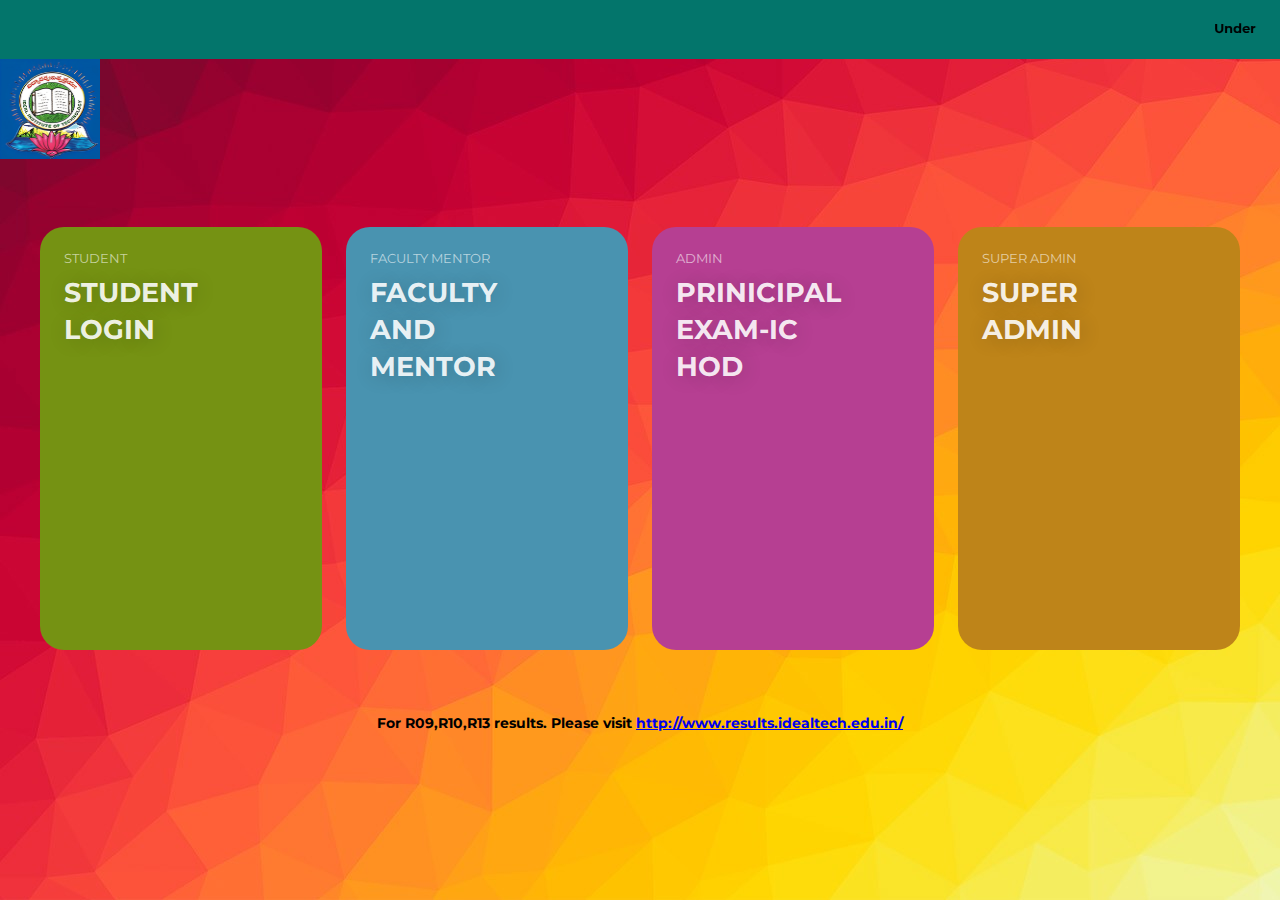
<file: index.html>
<!DOCTYPE html>
<html lang="en" >
<head>
  <meta charset="UTF-8">
  <title>Results Portal</title>
  <link rel = "icon" href = "ideal_logo.jpg" type = "image/x-icon">
  <style>

    :root{
  --background-dark: #2d3548;
  --text-light: rgba(255,255,255,0.6);
  --text-lighter: rgba(255,255,255,0.9);
  --spacing-s: 8px;
  --spacing-m: 16px;
  --spacing-l: 24px;
  --spacing-xl: 32px;
  --spacing-xxl: 64px;
  --width-container: 1200px;
}

*{
  border: 0;
  margin: 0;
  padding: 0;
  box-sizing: border-box;
}

html{
  height: 100%;
  font-family: 'Montserrat', sans-serif;
  font-size: 14px;
}


.bg-img {
  /* The image used */
  background-image: url("results portal.jpg");
  /* Control the height of the image */
  min-height: 600px;

  /* Center and scale the image nicely */
  background-position: center;
  background-repeat: no-repeat;
  background-size: cover;
  position: relative;
  background-attachment: fixed;
}

@media only screen and (max-width: 768px) {
  .bg-img {
    background-size: calc(100vw + 100vh);
  }
}


.logo{
 width: 100px;
 height: 100px;
}
h1 {
  box-sizing: border-box;
  padding: 20px;
}

.hero-section{
  align-items: flex-start;
  display: flex;
  min-height: 100%;
  justify-content: center;
  padding: var(--spacing-xxl) var(--spacing-l);
}

.card-grid{
  display: grid;
  grid-template-columns: repeat(1, 1fr);
  grid-column-gap: var(--spacing-l);
  grid-row-gap: var(--spacing-l);
  max-width: var(--width-container);
  width: 100%;
}

@media(min-width: 540px){
  .card-grid{
    grid-template-columns: repeat(2, 1fr); 
  }
}

@media(min-width: 960px){
  .card-grid{
    grid-template-columns: repeat(4, 1fr); 
  }
}

.card{
  list-style: none;
  position: relative;
}

.card:before{
  content: '';
  display: block;
  padding-bottom: 150%;
  width: 100%;
}

.card__background{
  background-size: cover;
  background-position: center;
  border-radius: var(--spacing-l);
  bottom: 0;
  filter: brightness(0.75) saturate(1.2) contrast(0.85);
  left: 0;
  position: absolute;
  right: 0;
  top: 0;
  transform-origin: center;
  trsnsform: scale(1) translateZ(0);
  transition: 
    filter 200ms linear,
    transform 200ms linear;
}

.card:hover .card__background{
  transform: scale(1.05) translateZ(0);
}

.card-grid:hover > .card:not(:hover) .card__background{
  filter: blur(5px);
}

.card__content{
  left: 0;
  padding: var(--spacing-l);
  position: absolute;
  top: 0;
}

.card__category{
  color: var(--text-light);
  font-size: 0.9rem;
  margin-bottom: var(--spacing-s);
  text-transform: uppercase;
}

.card__heading{
  color: var(--text-lighter);
  font-size: 1.9rem;
  text-shadow: 2px 2px 20px rgba(0,0,0,0.2);
  line-height: 1.4;
  word-spacing: 100vw;
 
}


</style>
</head>
<body class="bg-img">
  <h1 style='text-align:center;background:#03756b;font-size:13px;margin:0;'>
       <marquee onmouseover='this.stop();' onmouseout='this.start();'>Under the Esteemed guidance of Mr.M.S.R.S.PRASAD M.Tech.,[Ph.D] Head of Computer Science Department. This Results portal is developed by students of Batch 2019-2023, 206K5A0502- J.Syam Sundar, 196K1A0521- N.Maneesh Khanna, 196K1A0546- Ch.Chandra Sekhar, 196K1A0538- U.Sai Sri Harshitha</marquee>
  </h1>
  <p>
        <a href="http://idealtech.edu.in/">
        <img class="logo" src="ideal_logo.jpg" alt="top">
        </a>
  </p>
<!-- partial:index.partial.html -->
<link href="https://fonts.googleapis.com/css?family=Montserrat:400,700" rel="stylesheet">
<section class="hero-section">
  <div class="card-grid">
   <a class="card" href='student_login_page/desktop.php'>
      <div class="card__background" style="background-color:#9DC209 "></div>
      <div class="card__content" >
        <p class="card__category">student</p>
        <h3 class="card__heading">STUDENT LOGIN</h3>
      </div>
    </a>
    <a class="card" href="mentor_login/desktop.php">
      <div class="card__background" style="background-color:#64C5EB "></div>
      <div class="card__content">
        <p class="card__category">faculty Mentor</p>
        <h3 class="card__heading">FACULTY AND MENTOR</h3>
      </div>
    </a>
    <a class="card" href="Hod_login/desktop.php">
      <div class="card__background" style="background-color:#E84DBA "></div>
      <div class="card__content">
        <p class="card__category">admin</p>
        <h3 class="card__heading">PRINICIPAL EXAM-IC HOD</h3>
      </div>
    </a>
    <a class="card" href="admin_login_page/desktop.php">
      <div class="card__background" style="background-color:#FEB326 "></div>
      <div class="card__content">
        <p class="card__category">super admin</p>
        <h3 class="card__heading">SUPER ADMIN</h3>
      </div>
    </a>
  </div>
</section>
<footer style="text-align: center;">
    <p><b>For R09,R10,R13 results. Please visit  <a href="http://www.results.idealtech.edu.in/">http://www.results.idealtech.edu.in/</a></b></p>
</footer>
<!-- partial -->  
</body>
</html>
</file>
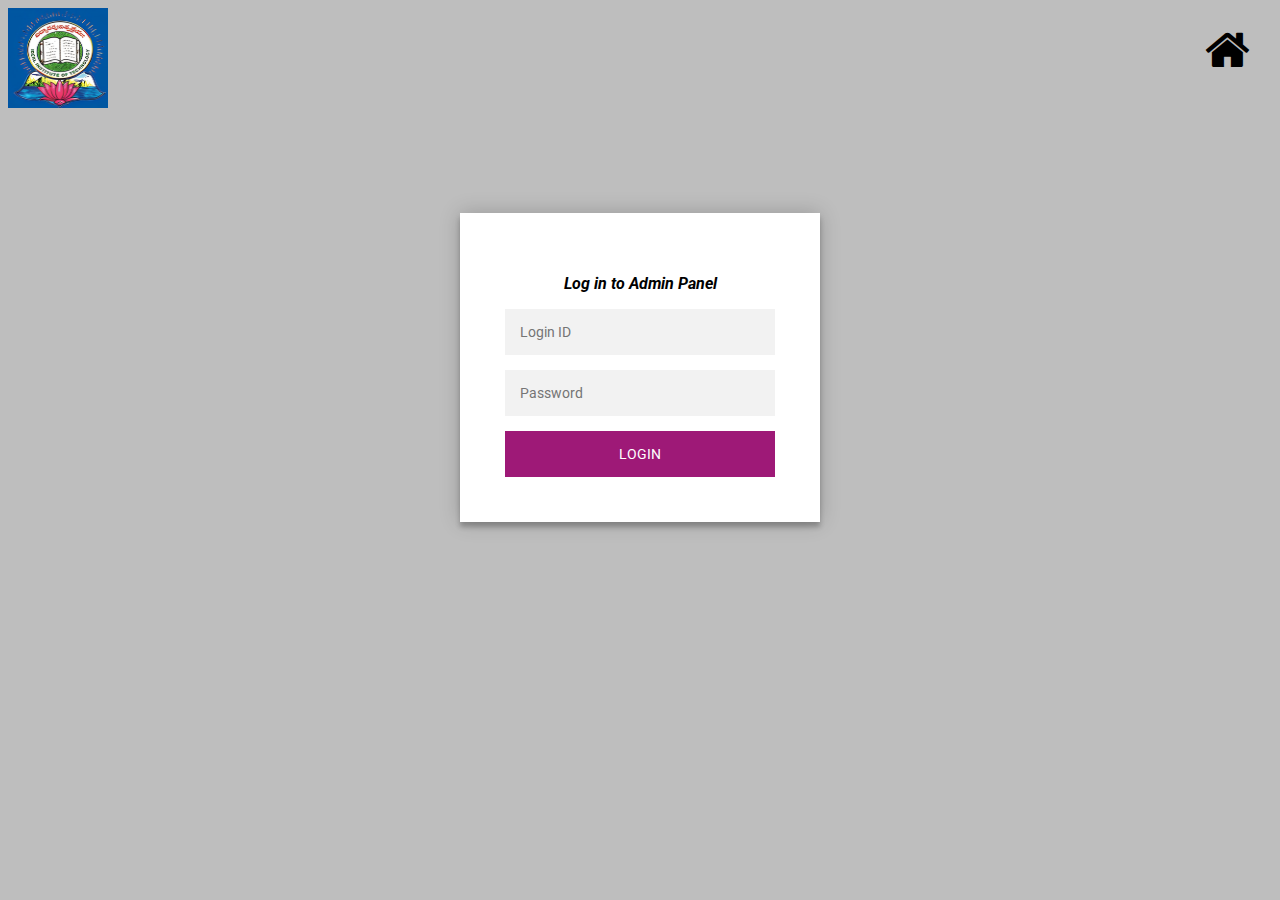
<file: Hod_login/index.html>
<!DOCTYPE html>
<html lang="en" >
<head>
  <meta charset="UTF-8">
  <title>Admin login</title>
  <link rel = "icon" href = "../ideal_logo.jpg" type = "image/x-icon">
  <link rel="stylesheet" href="https://cdnjs.cloudflare.com/ajax/libs/font-awesome/4.7.0/css/font-awesome.min.css">
  <meta name="viewport" content="width=device-width, initial-scale=1.0">
  <style>
    @import url(https://fonts.googleapis.com/css?family=Roboto:300);

.login-page {
  width: 360px;
  padding: 8% 0 0;
  margin: auto;
}
.form {
  position: relative;
  z-index: 1;
  background: #FFFFFF;
  max-width: 360px;
  margin: 0 auto 100px;
  padding: 45px;
  text-align: center;
  box-shadow: 0 0 20px 0 rgba(0, 0, 0, 0.2), 0 5px 5px 0 rgba(0, 0, 0, 0.24);
}
.form input {
  font-family: "Roboto", sans-serif;
  outline: 0;
  background: #f2f2f2;
  width: 100%;
  border: 0;
  margin: 0 0 15px;
  padding: 15px;
  box-sizing: border-box;
  font-size: 14px;
}
.form button {
  font-family: "Roboto", sans-serif;
  text-transform: uppercase;
  outline: 0;
  background: #9e1977;
  width: 100%;
  border: 0;
  padding: 15px;
  color: #FFFFFF;
  font-size: 14px;
  -webkit-transition: all 0.3 ease;
  transition: all 0.3 ease;
  cursor: pointer;
}
.form button:hover,.form button:active,.form button:focus {
  background: #730f55;
}
.form .message {
  margin: 15px 0 0;
  color: #b3b3b3;
  font-size: 12px;
}
.form .message a {
  color: #4CAF50;
  text-decoration: none;
}
.form .register-form {
  display: none;
}
.container {
  position: relative;
  z-index: 1;
  max-width: 300px;
  margin: 0 auto;
}
.container:before, .container:after {
  content: "";
  display: block;
  clear: both;
}
.container .info {
  margin: 50px auto;
  text-align: center;
}
.container .info h1 {
  margin: 0 0 15px;
  padding: 0;
  font-size: 36px;
  font-weight: 300;
  color: #1a1a1a;
}
.container .info span {
  color: #4d4d4d;
  font-size: 12px;
}
.container .info span a {
  color: #000000;
  text-decoration: none;
}
.container .info span .fa {
  color: #EF3B3A;
}
body {
  background: #BEBEBE; /* fallback for old browsers */
  font-family: "Roboto", sans-serif;
  -webkit-font-smoothing: antialiased;
  -moz-osx-font-smoothing: grayscale;      
}
.logo{
 width: 100px;
 height: 100px;
}
</style>

</head>
<body>
   <img class="logo" src="../ideal_logo.jpg" alt="top">
<!-- partial:index.partial.html -->
<div class="login-page">
  <a href="../index.html" style="position: absolute; right: 30px; top: 50px; transform: translateY(-50%);">
  <i class="fa fa-home fa-3x" style="color: black;"></i>
</a>
  <div class="form">
    <p><i><b>Log in to Admin Panel</b></i></p>
    <form class="login-form" method="POST" action="login.php">
      <input placeholder="Login ID" type="text" name="username" autocomplete="off" class='input' required/>
      <input placeholder="Password" type="password" name="password" autocomplete="off" class='input' required/>
      <button>login</button>
    </form>
  </div>
</div>

<!-- partial -->
  <script src='//cdnjs.cloudflare.com/ajax/libs/jquery/2.1.3/jquery.min.js'></script><script  src="./script.js"></script>

</body>
</html>
</file>
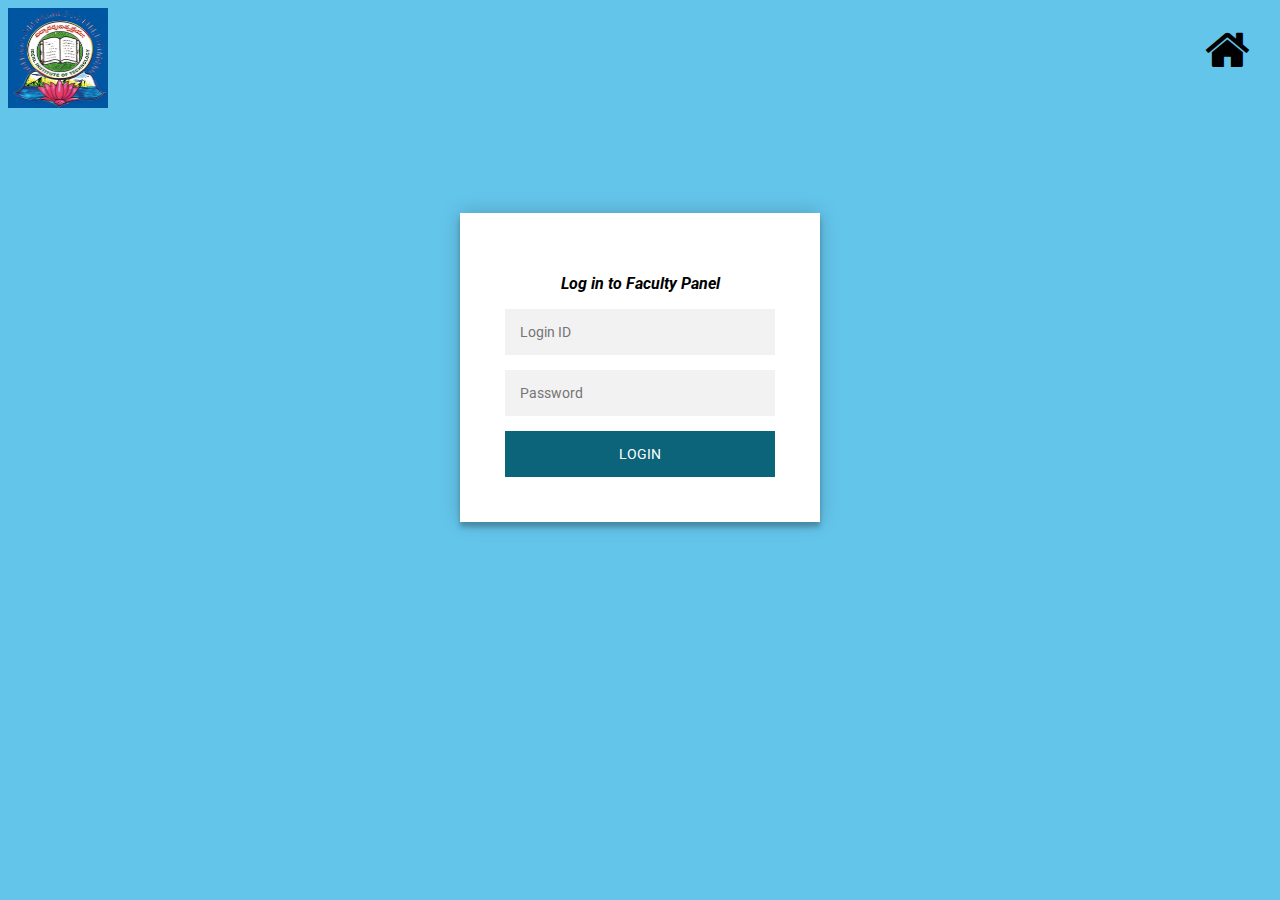
<file: mentor_login/index.html>
<!DOCTYPE html>
<html lang="en" >
<head>
  <meta charset="UTF-8">
  <title>Faculty login</title>
  <link rel = "icon" href = "../ideal_logo.jpg" type = "image/x-icon">
  <link rel="stylesheet" href="https://cdnjs.cloudflare.com/ajax/libs/font-awesome/4.7.0/css/font-awesome.min.css">
  <meta name="viewport" content="width=device-width, initial-scale=1.0">
  <style>
    @import url(https://fonts.googleapis.com/css?family=Roboto:300);

.login-page {
  width: 360px;
  padding: 8% 0 0;
  margin: auto;
}
.form {
  position: relative;
  z-index: 1;
  background: #FFFFFF;
  max-width: 360px;
  margin: 0 auto 100px;
  padding: 45px;
  text-align: center;
  box-shadow: 0 0 20px 0 rgba(0, 0, 0, 0.2), 0 5px 5px 0 rgba(0, 0, 0, 0.24);
}
.form input {
  font-family: "Roboto", sans-serif;
  outline: 0;
  background: #f2f2f2;
  width: 100%;
  border: 0;
  margin: 0 0 15px;
  padding: 15px;
  box-sizing: border-box;
  font-size: 14px;
}
.form button {
  font-family: "Roboto", sans-serif;
  text-transform: uppercase;
  outline: 0;
  background: #0b647a;
  width: 100%;
  border: 0;
  padding: 15px;
  color: #FFFFFF;
  font-size: 14px;
  -webkit-transition: all 0.3 ease;
  transition: all 0.3 ease;
  cursor: pointer;
}
.form button:hover,.form button:active,.form button:focus {
  background: #073845;
}
.form .message {
  margin: 15px 0 0;
  color: #b3b3b3;
  font-size: 12px;
}
.form .message a {
  color: #4CAF50;
  text-decoration: none;
}
.form .register-form {
  display: none;
}
.container {
  position: relative;
  z-index: 1;
  max-width: 300px;
  margin: 0 auto;
}
.container:before, .container:after {
  content: "";
  display: block;
  clear: both;
}
.container .info {
  margin: 50px auto;
  text-align: center;
}
.container .info h1 {
  margin: 0 0 15px;
  padding: 0;
  font-size: 36px;
  font-weight: 300;
  color: #1a1a1a;
}
.container .info span {
  color: #4d4d4d;
  font-size: 12px;
}
.container .info span a {
  color: #000000;
  text-decoration: none;
}
.container .info span .fa {
  color: #EF3B3A;
}
body {
  background: #64C5EB; /* fallback for old browsers */
  font-family: "Roboto", sans-serif;
  -webkit-font-smoothing: antialiased;
  -moz-osx-font-smoothing: grayscale;      
}
.logo{
 width: 100px;
 height: 100px;
}
</style>

</head>
<body>
  <img class="logo" src="../ideal_logo.jpg" alt="top">
<!-- partial:index.partial.html -->
<div class="login-page">
  <a href="../index.html" style="position: absolute; right: 30px; top: 50px; transform: translateY(-50%);">
  <i class="fa fa-home fa-3x" style="color: black;"></i>
</a>
  <div class="form">
    <p><i><b>Log in to Faculty Panel</b></i></p>
    <form class="login-form" method="POST" action="login.php">
      <input placeholder="Login ID" type="text" name="username" autocomplete="off" class='input' required/>
      <input placeholder="Password" type="password" name="password" autocomplete="off" class='input' required/>
      <button>login</button>
    </form>
  </div>
</div>
<!-- partial -->
  <script src='//cdnjs.cloudflare.com/ajax/libs/jquery/2.1.3/jquery.min.js'></script><script  src="./script.js"></script>

</body>
</html>
</file>
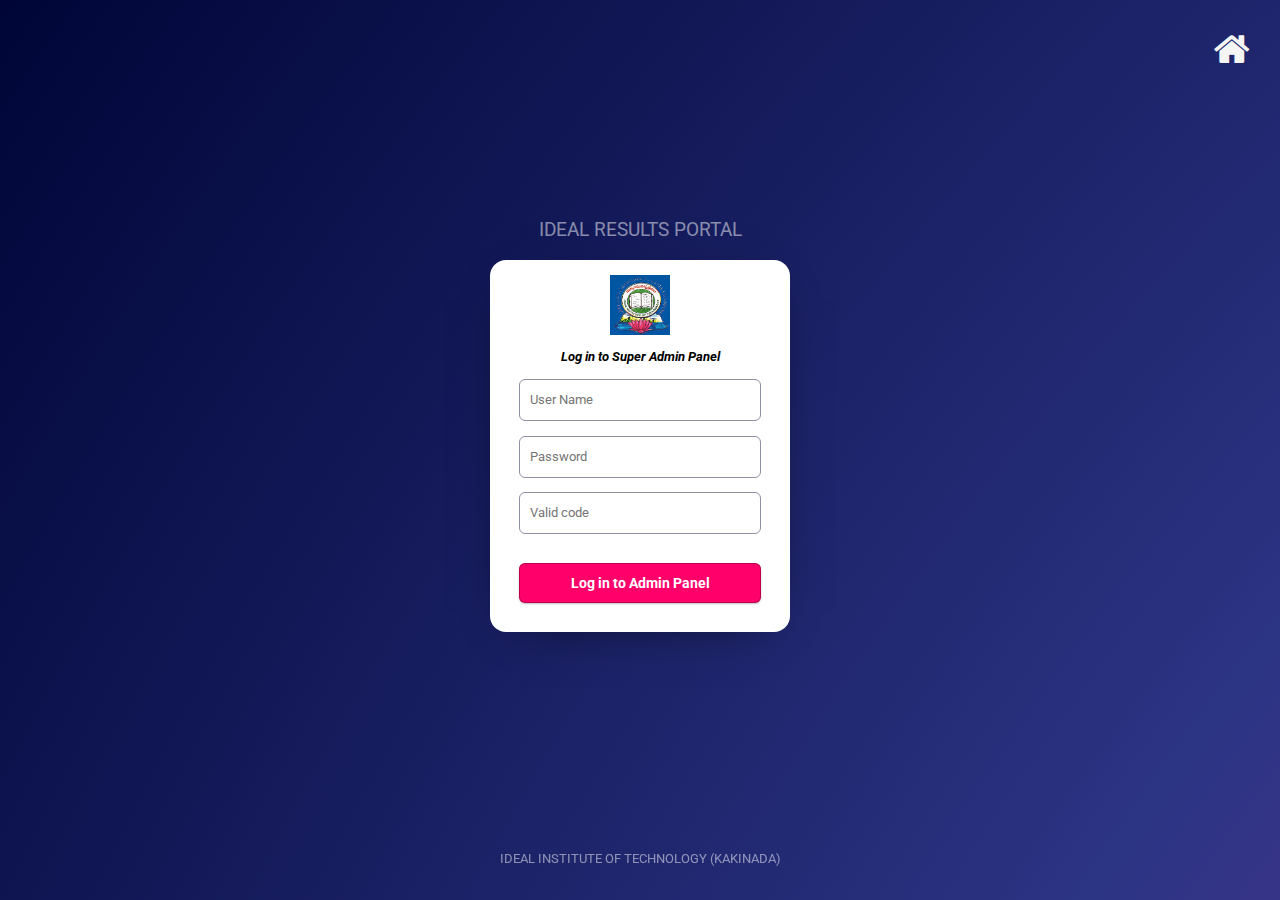
<file: admin_login_page/admin_loginpage.html>
<!DOCTYPE html>
<html lang="en">
<head>
  <meta charset="UTF-8">
  <title>IDEAL results portal Super Admin Login Page</title>
  <link rel="icon" href="../ideal_logo.jpg" type="image/x-icon">
  <link rel="stylesheet" href="https://cdnjs.cloudflare.com/ajax/libs/font-awesome/4.7.0/css/font-awesome.min.css">
  <meta name="viewport" content="width=device-width, initial-scale=1.0">
  <link rel="stylesheet" href="./admin_loginpage.css">
</head>
<body id="page-login">
  <div class="login-container">
    <h2>IDEAL RESULTS PORTAL</h2>
    <div class="login-box">
      <a href="../index.html" style="position: absolute; right: 30px; top: 50px; transform: translateY(-50%);">
        <i class="fa fa-home fa-3x" style="color: whitesmoke;"></i>
      </a>
      <div class="login-form">
        <img width="60" height="60" align="center" src="../ideal_logo.jpg">
        <p><i><b>Log in to Super Admin Panel</b></i></p>
        <form method="POST" action="admin-login.php">
          <input type="text" name="username" placeholder="User Name" autocomplete="off" class='input' required/>
          <input type="password" name="password" placeholder="Password" autocomplete="off" class='input' required/>
          <input type="password" name="validcode" placeholder="Valid code" autocomplete="off"class='input' required/>
          <button class="btn">Log in to Admin Panel</button>
        </form>
      </div>
    </div>
  </div>
  <p class="legal">IDEAL INSTITUTE OF TECHNOLOGY (KAKINADA)</p>
</body> 
</html>
</file>
<file: admin_login_page/admin_loginpage.css>
@import url('https://fonts.googleapis.com/css?family=Roboto:400,700&subset=latin-ext');

html, body, input, button {
	font: normal .9rem/1.2rem 'Roboto', sans-serif;
}

#page-login {
	display: flex;
	position: relative;
	height: 100vh;
	width: 100vw;
	margin: 0 auto;
	padding: 0;
	justify-content: center;
  align-items: center;
	background: rgb(44,52,132);
	background: radial-gradient(circle, rgba(44,52,132,1) 5%, rgba(139,50,161,1) 40%, rgba(44,52,132,1) 70%, rgba(0,5,55,1) 100%);
	background-size: 600% 600%;
	animation: login-bg-anim 20s ease infinite;
}

body#page-login:after {
	display: none;
	position: fixed;
	content: '';
	top: 0;
	left: 0;
	width: 100%;
	height: 200%;
	z-index: -1;
	background-color: rgba(255,255,255,0.5);
}

.login-container {
	text-align: center;
	width: 300px;
	max-width: 100%;
	margin-top: -70px;
}

.login-container svg {
	max-width: 100%;
}

.login-box {
	background: #FFFFFF;
	padding: 1rem 2rem 2rem;
	border-radius: 16px;
	box-shadow: 0 10px 50px -30px #000;
}

.login-form {
	text-align: center;
}

h2 {
	color: rgba(255, 255, 255, 0.5);
	font-style: normal;
	font-weight: normal;
	font-size: 1.33rem;
	line-height: 1.33rem;
	margin: 1.5rem 0;
}


input {
	display: block;
	width: 100%;
	margin-top: 1rem;
	padding: 10px;
	color: #414358;
	background: #FFFFFF;
	border: 1px solid #8E90A4;
	box-sizing: border-box;
	border-radius: 6px;
	line-height: 20px;
}

input:hover {
	border-color: #414358;
}

button {
	display: block;
	width: 100%;
	margin-top: 2rem;
	padding: 10px;
	box-sizing: border-box;
	border-radius: 6px;
	line-height: 20px;
	background: #FF006A;
	border: none;
	color: #FFFFFF;
	font-weight: bold;
	font-size: 14px;
	outline: none;
	cursor: pointer;
	box-shadow: 0 0 0 1px inset rgba(0,0,0,0.25), 0 1px 2px rgba(0,0,0,0.25);
}

button:hover {
	background: #CC0055;
}

button:focus {
	background: #990040;
	box-shadow: none;
}

@keyframes login-bg-anim {
    0% { background-position: 0% 100%; }
    50% { background-position: 100% 100%; }
    100% { background-position: 0% 100%; }
}

.legal {
	position: fixed;
	color: rgba(255, 255, 255, 0.5);
	bottom: 20px;
	left: 0;
	width: 100%;
	text-align: center;
}

@media only screen and (max-height: 470px) {

	.legal,
	h2 {
		display: none;
	}
	
	.login-container {
		margin-top: 0;
	}
	
	input,
	button,
	a {
	margin-top: 0.5rem;
	}

}
</file>
